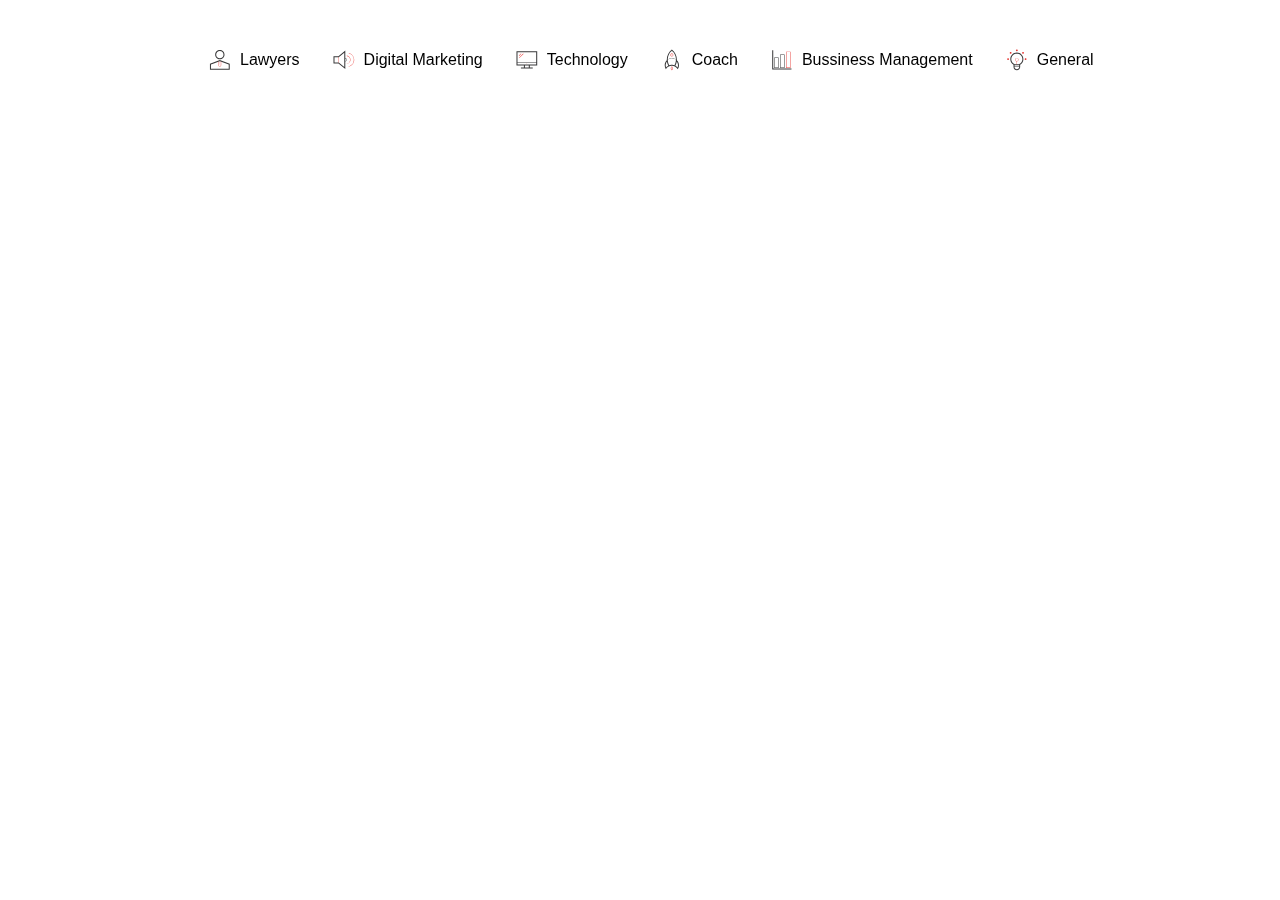
<file: JustAnswerTheme copy/test.html>
<!DOCTYPE html>
<html lang="en">
<head>
     <meta charset="UTF-8">
     <meta name="viewport" content="width=device-width, initial-scale=1.0">
     <title>Document</title>
     <link rel="stylesheet" href="assets/css/style.css">
</head>
<body>
    <div class="CategoriesCarousel__categories">
        <div>
         <div class="SlideDeck__track" style="width: 1905.15px; transform: translate3d(0px, 0px, 0px); transition: transform 200ms ease 0s;">
          <div class="SlideDeck__slide">
           <a class="CategoriesCarousel__category" href="https://www.justanswer.com/law/">
            <img alt="Lawyers" class="CategoriesCarousel__category__image" src="assets/img/Lawyers.svg"/>
            <p class="CategoriesCarousel__category__link">
             Lawyers
            </p>
           </a>
          </div>
          <div class="SlideDeck__slide">
           <a class="CategoriesCarousel__category" href="https://www.justanswer.com/medical/">
            <img alt="Doctors" class="CategoriesCarousel__category__image" src="assets/img/Digitalmarketing.svg"/>
            <p class="CategoriesCarousel__category__link">
             Digital Marketing
            </p>
           </a>
          </div>
          <div class="SlideDeck__slide">
           <a class="CategoriesCarousel__category" href="https://www.justanswer.com/veterinary/">
            <img alt="Vets" class="CategoriesCarousel__category__image" src="assets/img/Teknoloji.svg"/>
            <p class="CategoriesCarousel__category__link">
             Technology
            </p>
           </a>
          </div>
          <div class="SlideDeck__slide">
           <a class="CategoriesCarousel__category" href="https://www.justanswer.com/car/">
            <img alt="Mechanics" class="CategoriesCarousel__category__image" src="assets/img/Koçluk.svg"/>
            <p class="CategoriesCarousel__category__link">
             Coach
            </p>
           </a>
          </div>
          <div class="SlideDeck__slide">
           <a class="CategoriesCarousel__category" href="https://www.justanswer.com/electronics/">
            <img alt="Electronics Techs" class="CategoriesCarousel__category__image" src="assets/img/İşletme.svg"/>
            <p class="CategoriesCarousel__category__link">
             Bussiness Management
            </p>
           </a>
          </div>
          <div class="SlideDeck__slide">
           <a class="CategoriesCarousel__category" href="https://www.justanswer.com/computer/">
            <img alt="Computer Techs" class="CategoriesCarousel__category__image" src="assets/img/General.svg"/>
            <p class="CategoriesCarousel__category__link">
            General
            </p>
           </a>
          </div>
      
   
         </div>
        </div>
   
       </div>
</body>
</html>
</file>
<file: JustAnswerTheme copy/assets/css/style.css>
/*
Theme Name: JustAnswerTheme
Theme URI: google.com
Author: the WordPress team
Author URI: https://wordpress.org/
Description: Our default theme for 2020 is designed to take full advantage of the flexibility of the block editor. Organizations and businesses have the ability to create dynamic landing pages with endless layouts using the group and column blocks. The centered content column and fine-tuned typography also makes it perfect for traditional blogs. Complete editor styles give you a good idea of what your content will look like, even before you publish. You can give your site a personal touch by changing the background colors and the accent color in the Customizer. The colors of all elements on your site are automatically calculated based on the colors you pick, ensuring a high, accessible color contrast for your visitors.
Tags: blog, one-column, custom-background, custom-colors, custom-logo, custom-menu, editor-style, featured-images, footer-widgets, full-width-template, rtl-language-support, sticky-post, theme-options, threaded-comments, translation-ready, block-styles, wide-blocks, accessibility-ready
Version: 1.5
Requires at least: 5.0
Tested up to: 5.4
Requires PHP: 7.0
License: GNU General Public License v2 or later
License URI: http://www.gnu.org/licenses/gpl-2.0.html
Text Domain: twentytwenty
This theme, like WordPress, is licensed under the GPL.
Use it to make something cool, have fun, and share what you've learned with others.
*/
#chatbot-iframe {
	width: 292px; /* Set the width of the iframe */
	height: 212px; /* Set the height of the iframe */
	/* You can add additional styling as needed */
}

@media (min-width:768px) {
.services_card {
	padding: 100px;
	background: linear-gradient(to bottom, #ffffff 50%, #E6830F 50%);
    display: grid;
    background-size: 100% 200%;
    background-position: 0 0;
    border-radius: 10px;
    box-shadow: 0 4px 25px rgba(0, 0, 0, 0.55);
    height: 100%;
    padding: 1em 1em;
    transition: transform 0.3s ease, background-position 0.3s ease; 
    text-align: center;
	margin: 2px; 
	border: 0.51px solid #E6830F; 
}
.services_card:hover {
    background-position: 0 25%;
	box-shadow: 0 6px 25px rgba(230, 131, 15, 0.5); /* Orange glow */
}
}
@media (max-width:767px) {
	.services_section{
		display:grid;
	}
	.custom-btn {
		height: 40px;
		color: #fff;
		border-radius: 5px;
		padding: 10px 25px;
		font-family: 'Lato', sans-serif;
		font-weight: 500;
		background: transparent;
		cursor: pointer;
		transition: all 0.3s ease;
		position: relative;
		display: grid;
		box-shadow:inset 2px 2px 2px 0px rgba(255,255,255,.5),
		7px 7px 20px 0px rgba(0,0,0,.1),
		4px 4px 5px 0px rgba(0,0,0,.1);
		text-align: center;
        width: calc(100% - 2em); /* Ensure full-width cards with margin */
		margin-bottom: 5%;
		}
		.services_card {
			background: rgb(255,151,0);
			border: none;
			z-index: 1;
		  }
		  .services_card:after {
			position: absolute;
			content: "";
			width: 100%;
			height: 0;
			top: 0;
			left: 0;
			z-index: -1;
			border-radius: 5px;
			background-color: #eaf818;
			background-image: linear-gradient(315deg, #eaf818 0%, #f6fc9c 74%);
			 box-shadow:inset 2px 2px 2px 0px rgba(255,255,255,.5);
			 
			transition: all 0.3s ease;
		  }
		  .services_card:hover {
			color: #000;
		  }
		  .services_card:hover:after {
			top: auto;
			bottom: 0;
			height: 100%;
		  }
		  .services_card:active {
			top: 2px;
		  }
		  


}
* {
	-webkit-box-sizing: border-box;
	-moz-box-sizing: border-box;
	box-sizing: border-box
}

*,
body,
html {
	padding: 0;
	margin: 0
}

body,
html {
	font-size: 100%;
	height: 100%;
	background: #fff
}

body {
	font-size: 16px;
	line-height: 24px;
	color: #333;
	font-family: Helvetica, Arial, Lucida Grande, sans-serif;
	font-weight: 400;
	font-style: normal;
	text-align: center;
	-ms-text-size-adjust: 100%;
	-webkit-text-size-adjust: 100%
}

a {
	color: #39a1bc;
	text-decoration: none
}

a:hover {
	color: #127a95;
	text-decoration: underline
}

input,
select,
textarea {
	font-family: Helvetica, Arial, Lucida Grande, sans-serif;
	outline: 0
}

input:focus,
select:focus,
textarea:focus {
	outline: 0
}

textarea {
	overflow: auto
}

img {
	display: block
}

::-webkit-input-placeholder {
	color: #ccc
}

:-moz-placeholder,
::-moz-placeholder {
	color: #ccc
}

:-ms-input-placeholder {
	color: #ccc
}

.App__nu__container {
	padding-left: 32px;
	padding-right: 32px;
	margin-left: auto;
	margin-right: auto;
	text-align: left
}

.App__nu__container--fluid {
	max-width: 1580px !important
}

@media (min-width:768px) {
	.App__nu__container {
		max-width: 768px
	}
}

@media (max-width:979px) {
	.App__nu__container {
		padding-left: 24px;
		padding-right: 24px
	}
}

@media (max-width:767px) {
	.App__nu__container {
		padding-left: 16px;
		padding-right: 16px
	}
}

@media (min-width:980px) {
	.App__nu__container {
		max-width: 960px
	}
}

@media (min-width:1280px) {
	.App__nu__container {
		max-width: 1260px
	}
}

@media (min-width:1420px) {
	.App__nu__container {
		max-width: 1400px
	}
}

@media (min-width:1600px) {
	.App__nu__container {
		max-width: 1580px
	}
}

.App__container {
	min-width: 318px;
	height: 2500px
}

.App__page-end {
	top: -2px;
	height: 2px;
	width: inherit;
	position: relative;
	pointer-events: none
}

#App__myID,
.App__myClass {
	display: block
}

.WhyLoveJA__container {
	max-width: 1080px;
	margin: 180px auto 0;
	color: #0e3c48
}

@media (min-width:768px) and (max-width:979px) {
	.WhyLoveJA__container {
		margin-top: 120px
	}
}

.WhyLoveJA__title {
	font-size: 40px;
	line-height: 48px;
	font-weight: 700;
	padding: 96px 0 64px;
	letter-spacing: -.25px;
	max-width: 1051px
}

.WhyLoveJA__statements {
	border-radius: 8px;
	margin: 0 24px;
	max-width: 1054px;
	height: 729px;
	box-shadow: 0 4px 32px rgba(0, 0, 0, .16)
}

@media (min-width:768px) and (max-width:979px) {
	.WhyLoveJA__statements {
		max-width: 979px;
		height: 809px
	}
}

.WhyLoveJA__statements__desktop-tablet {
	display: flex;
	flex-wrap: wrap;
	justify-content: space-around
}

.WhyLoveJA__statements__mobile {
	display: none
}

.WhyLoveJA__main-image__desktop-tablet {
	background-repeat: no-repeat;
	background-size: contain;
	background-position: 50%;
	height: 218px;
	position: relative;
	top: -170px;
	margin: 0 15px -170px
}

@media (min-width:768px) and (max-width:979px) {
	.WhyLoveJA__main-image__desktop-tablet {
		top: -150px;
		margin-bottom: -150px
	}
}

.WhyLoveJA__main-image__mobile {
	display: none
}

@media (max-width:767px) {
	.WhyLoveJA__container {
		margin: 64px auto 0
	}

	.WhyLoveJA__title {
		padding: 64px 0 32px;
		font-size: 32px;
		line-height: 40px;
		font-weight: 700;
		width: 320px;
		margin: 0 auto
	}

	.WhyLoveJA__statements {
		margin: 0;
		border-radius: none;
		box-shadow: none;
		max-width: auto;
		height: auto
	}

	.WhyLoveJA__statements__desktop-tablet {
		display: none
	}

	.WhyLoveJA__statements__mobile {
		display: block;
		margin: 0 auto;
		display: flex;
		flex-direction: column;
		align-items: center
	}

	.WhyLoveJA__main-image__desktop-tablet {
		display: none
	}

	.WhyLoveJA__main-image__mobile {
		display: block;
		background-repeat: no-repeat;
		background-size: contain;
		background-position: 50%;
		margin: 32px auto 0;
		height: 202px
	}
}

.WhyLoveJaStatement__statement {
	width: 180px
}

@media (min-width:768px) and (max-width:979px) {
	.WhyLoveJaStatement__statement {
		padding-bottom: 48px;
		width: 320px
	}
}

.WhyLoveJaStatement__statement__image {
	width: 64px;
	height: 64px;
	margin: 0 auto 14px;
	background-repeat: no-repeat;
	background-size: contain;
	background-position: 50%
}

.WhyLoveJaStatement__statement__title {
	font-size: 20px;
	line-height: 32px;
	margin-bottom: 16px;
	letter-spacing: .15px
}

.WhyLoveJaStatement__statement__description {
	font-size: 16px;
	line-height: 24px;
	color: #4d4d4d
}

@media (max-width:767px) {
	.WhyLoveJaStatement__statement {
		padding-bottom: 32px;
		width: 320px
	}

	.WhyLoveJaStatement__statement__image {
		margin-bottom: 16px
	}

	.WhyLoveJaStatement__statement__title {
		margin-bottom: 8px;
		font-size: 16px;
		line-height: 20px
	}
}

.Testimonials__container--desktop {
	min-width: 980px;
	max-width: 1120px;
	margin: 180px auto 0
}

@media (min-width:768px) and (max-width:979px) {
	.Testimonials__container--desktop {
		min-width: 768px;
		max-width: 834px;
		margin: 120px auto 0
	}
}

.Testimonials__container--mobile {
	min-width: auto;
	width: 100%;
	margin: 60px auto 0;
	padding-left: 8px
}

.Testimonials__content {
	margin: 0 32px;
	display: grid;
	display: -ms-grid;
	grid-template-rows: 1fr 24px 1fr;
	grid-template-columns: 1fr 24px 1fr 24px 1fr;
	-ms-grid-rows: 1fr 24px 1fr;
	-ms-grid-columns: 1fr 24px 1fr 24px 1fr
}

.Testimonials__title {
	font-size: 40px;
	line-height: 48px;
	font-weight: 700;
	max-width: 336px;
	letter-spacing: -.25px;
	color: #0e3c48;
	align-self: center;
	-ms-grid-row-align: center
}

@media (min-width:768px) and (max-width:979px) {
	.Testimonials__content {
		margin: 0 40px;
		grid-template-rows: 1fr 24px 1fr 24px 1fr;
		grid-template-columns: 1fr 24px 1fr;
		-ms-grid-rows: 1fr 24px 1fr 24px 1fr;
		-ms-grid-columns: 1fr 24px 1fr
	}

	.Testimonials__title {
		max-width: 365px
	}
}

.Testimonials__content :first-child {
	grid-row: 1;
	grid-column: 1;
	-ms-grid-row: 1;
	-ms-grid-column: 1
}

@media (max-width:767px) {
	.Testimonials__content {
		display: none
	}

	.Testimonials__title {
		margin: 32px auto
	}

	.Testimonials__content :first-child {
		grid-row: 1;
		grid-column: 1;
		-ms-grid-row: 1;
		-ms-grid-column: 1
	}
}

.Testimonials__content :nth-child(2) {
	grid-row: 1;
	grid-column: 3;
	-ms-grid-row: 1;
	-ms-grid-column: 3
}

@media (max-width:767px) {
	.Testimonials__content :nth-child(2) {
		grid-row: 3;
		grid-column: 1;
		-ms-grid-row: 3;
		-ms-grid-column: 1
	}
}

.Testimonials__content :nth-child(3) {
	grid-row: 1;
	grid-column: 5;
	-ms-grid-row: 1;
	-ms-grid-column: 5
}

@media (min-width:768px) and (max-width:979px) {
	.Testimonials__content :nth-child(3) {
		grid-row: 3;
		grid-column: 1;
		-ms-grid-row: 3;
		-ms-grid-column: 1
	}
}

.Testimonials__content :nth-child(4) {
	grid-row: 3;
	grid-column: 1;
	-ms-grid-row: 3;
	-ms-grid-column: 1
}

@media (min-width:768px) and (max-width:979px) {
	.Testimonials__content :nth-child(4) {
		grid-row: 3;
		grid-column: 3;
		-ms-grid-row: 3;
		-ms-grid-column: 3
	}
}

.Testimonials__content :nth-child(5) {
	grid-row: 3;
	grid-column: 3;
	-ms-grid-row: 3;
	-ms-grid-column: 3
}

@media (min-width:768px) and (max-width:979px) {
	.Testimonials__content :nth-child(5) {
		grid-row: 5;
		grid-column: 1;
		-ms-grid-row: 5;
		-ms-grid-column: 1
	}
}

.Testimonials__content :nth-child(6) {
	grid-row: 3;
	grid-column: 5;
	-ms-grid-row: 3;
	-ms-grid-column: 5
}

.SlideDeck__slider,
.SlideDeck__slider--centered {
	position: relative;
	display: flex;
	box-sizing: border-box;
	-ms-touch-action: pan-y;
	touch-action: pan-y;
	-webkit-tap-highlight-color: transparent;
	overflow: hidden
}

.SlideDeck__slider--centered,
.SlideDeck__track {
	margin-left: auto;
	margin-right: auto
}

.SlideDeck__special {
    display: flex;
    flex-wrap: wrap;
    margin: auto;
    padding:auto;
	position: relative;
	top: 0;
	left: 0;
	display:flex;
}
.SlideDeck__track {
    overflow-y: scroll;
    display:flex;
    margin: auto;
    padding:auto;
	position: relative;
    top: 0;
    line-height: 55px;
}

.SlideDeck__track:after,
.SlideDeck__track:before {
	display: table;
    content: "";
}

.SlideDeck__track:after {
	clear: both
}

.SlideDeck__slide {
	height: 100%;
	min-height: 1px;
	display: flex;
	flex: none;
}

.SlideDeck__slide.SlideDeck__dragging img {
	pointer-events: none
}

.Dots__dots-container {
	margin-top: 24px;
	line-height: 6px;
	padding: 0;
	text-align: center;
	display: block
}

.Dots__dots-container--hidden {
	display: none
}

.Dots__dot {
	width: 6px;
	height: 6px;
	margin: 0 8px;
	background-color: #ccc;
	border-radius: 50%;
	display: inline-block;
	transition: background-color .6s
}

.Dots__dot--active {
	background-color: #52bad5
}

.TestimonialItem__testimonial {
	max-width: 336px;
	border-radius: 8px;
	border: 1px solid #dbdbdb;
	font-size: 16px;
	line-height: 24px;
	min-width: 289px;
	height: 266px;
	padding: 24px 40px 44px;
	text-align: left;
	color: #4d4d4d;
	display: flex;
	flex-direction: column;
	justify-content: space-between
}

@media (min-width:768px) and (max-width:979px) {
	.Testimonials__content :nth-child(6) {
		grid-row: 5;
		grid-column: 3;
		-ms-grid-row: 5;
		-ms-grid-column: 3
	}

	.TestimonialItem__testimonial {
		max-width: 365px;
		min-width: 332px
	}
}

@media (max-width:767px) {
	.TestimonialItem__testimonial {
		width: 264px;
		box-shadow: 0 4px 24px rgba(0, 0, 0, .12);
		margin: 24px 16px
	}
}

.TestimonialItem__testimonial__text {
	height: 120px;
	max-width: 256px;
	min-width: 225px
}

.TestimonialItem__testimonial__title {
	font-weight: 700
}

.TestimonialItem__testimonial__quotes {
	top: 1px;
	position: relative
}

.TestimonialItem__testimonial__writtenBy {
	margin-left: 8px
}

.Banner__container {
	font-size: 14px;
	line-height: 20px;
	padding: 10px 16px;
	background-color: #0e3c48;
	align-items: center;
	margin: 0 auto;
	width: 100%;
	display: flex
}

.Banner__content {
	padding-left: 16px;
	padding-right: 4px;
	flex-grow: 1;
	letter-spacing: .07px;
	color: #fff
}

.Banner__content a {
	color: inherit;
	text-decoration: underline
}

.Banner__close-icon {
	cursor: pointer
}

.MeetTheExperts__wrapper {
	margin: 0 auto 0
}

.MeetTheExperts__container {
	display: flex;
	max-width: 1061px;
	margin: 0 auto;
	text-align: left
}

.MeetTheExperts__praise {
	min-width: 400px;
	vertical-align: middle;
	margin: auto auto auto 34px;
	padding-bottom: 40px
}

.MeetTheExperts__header {
	font-size: 40px;
	line-height: 48px;
	font-weight: 700;
	display: inline-block
}

.MeetTheExperts__sub-header {
	font-size: 16px;
	line-height: 24px;
	margin-top: 32px
}

.MeetTheExperts__institutions-container {
	display: block;
	margin-top: 24px
}

.MeetTheExperts__institution {
	display: inline-block;
	padding-right: 16px
}

.MeetTheExperts__institution&gt;

* {
	display: inline-block
}

.MeetTheExperts__check-icon {
	top: 3px;
	display: inline-block;
	position: relative;
	width: 16px;
	height: 16px;
	border-radius: 50px;
	background-color: #f5f5f5;
	margin-right: 8px
}

.MeetTheExperts__check-icon svg {
	width: 16px;
	height: 16px;
	bottom: 1px;
	position: relative
}

.MeetTheExperts__slider {
    margin: auto;
    padding:auto;
    flex-wrap: wrap;
    flex-direction: column;
    display: flexbox;
	margin: 0 auto 0 20px
}

.MeetTheExperts__expert {
	width: 256px;
	padding-bottom: 40px;
	background: #fff;
	border: 1px solid #ebebeb;
	box-sizing: border-box;
	box-shadow: 0 4px 12px rgba(0, 0, 0, .12);
	border-radius: 8px;
	margin: 16px 8px 24px 16px;
	min-width: 230px
}

.MeetTheExperts__expert-short {
	margin-top: 24px;
	margin-bottom: 16px;
	height: 56px
}

.MeetTheExperts__expert-long {
	width: 100%;
	margin: 0 auto;
	padding: 0 0 0 24px
}

.MeetTheExperts__expert-photo {
	width: 56px;
	height: 56px;
	margin: 0 16px 16px 24px;
	float: left;
	border-radius: 32px
}

.MeetTheExperts__expert-profession {
	font-size: 14px;
	line-height: 20px;
	font-weight: 700;
	margin-bottom: 10px
}

.MeetTheExperts__expert-description {
	font-size: 14px;
	line-height: 20px
}

.MeetTheExperts__expert-info {
	display: inline-block;
	vertical-align: middle;
	padding: 6px
}

.MeetTheExperts__expert-info-name {
	font-size: 14px;
	line-height: 20px;
	font-weight: 700
}

.MeetTheExperts__expert-info&gt;

* {
	padding-bottom: 4px
}

.MeetTheExperts__expert-info-rating&gt;

* {
	display: inline-block;
	margin-right: 2px
}

.MeetTheExperts__satisfied-customers {
	margin-top: 16px
}

.MeetTheExperts__satisfied-customers-description {
	display: inline-block
}

.MeetTheExperts__satisfied-customers-count {
	display: inline-block;
	color: #00bf8f;
	font-weight: 700
}

.MeetTheExperts__category {
	display: block;
	padding: 6px;
	width: auto;
	min-width: 100px
}

.MeetTheExperts__buttons {
	margin-top: 8px;
	vertical-align: top
}

.MeetTheExperts__buttons-tablet {
	display: none
}

.MeetTheExperts__buttons-desktop {
	margin-left: 10px;
	display: inline-block
}

.MeetTheExperts__arrow {
	width: 32px;
	height: 32px;
	cursor: pointer;
	display: inline-block;
	outline: 0;
	background-color: transparent;
	border-radius: 50px;
	border: 0;
	text-align: left
}

.MeetTheExperts__arrow:hover {
	background-color: #f5f5f5
}

.MeetTheExperts__arrow:hover svg path {
	fill: #30a6c5 !important
}

.MeetTheExperts__arrow svg {
	width: 16px;
	height: 16px;
	position: relative;
	top: 2px;
	left: 8px
}

@media (min-width:768px) and (max-width:979px) {
	.MeetTheExperts__wrapper {
		margin-top: 120px
	}

	.MeetTheExperts__buttons-tablet {
		display: inline-block
	}

	.MeetTheExperts__buttons-desktop {
		display: none
	}
}

@media (max-width:767px) {
	.MeetTheExperts__wrapper {
		overflow: visible;
		margin-top: 64px
	}

	.MeetTheExperts__container {
		display: block;
		height: 580px
	}

	.MeetTheExperts__slider {
		display: block;
		margin-left: auto
	}

	.MeetTheExperts__praise {
		text-align: center;
		width: auto;
		max-width: 470px;
		min-width: auto;
		display: block;
		margin: 0 auto
	}

	.MeetTheExperts__buttons {
		display: none
	}
}

.QuestionBoxForm__background {
	display: none
}

.QuestionBoxForm__container {
	position: absolute;
	overflow: hidden;
	right: 0;
	bottom: 14px;
	height: 313px;
	width: 27%;
	min-width: 292px;
	background-color: #fff;
	box-shadow: 0 4px 8px rgba(0, 0, 0, .24);
	border-radius: 10px
}

.QuestionBoxForm__input-field {
	height: 68%;
	position: relative
}

.QuestionBoxForm__textbox {
	height: 100%;
	width: 100%;
	margin-top: 20px;
	padding: 0 16px;
	border: 0;
	resize: none;
	overflow: hidden;
	overflow-y: auto;
	font-size: 16px;
	line-height: 24px
}

.QuestionBoxForm__submit-container {
	display: block;
	position: relative;
	width: 100%;
	height: 100px;
	padding: 0 7%;
	bottom: 0;
	margin-top: 36px
}

.QuestionBoxForm__submit-container--error {
	animation: 1s steps(24) both QuestionBoxForm__backgroundColorFade;
	animation-delay: 5s;
	margin: 0
}

.QuestionBoxForm__submit-button {
	border-radius: 4px;
	-webkit-user-select: none;
	-moz-user-select: none;
	-ms-user-select: none;
	user-select: none;
	outline: 0;
	border: 0;
	display: inline-block;
	background: #e85c41;
	text-decoration: none;
	transition: background-color .1s ease-in-out, color .1s ease-in-out, box-shadow .1s ease-in-out;
	cursor: pointer;
	font-weight: 700;
	-webkit-appearance: none;
	padding: 12px 24px;
	font-size: 16px;
	line-height: 24px;
	color: #fff;
	width: 100%
}

.QuestionBoxForm__submit-button:hover {
	background: #d5391a
}

.QuestionBoxForm__submit-button:focus {
	background: #9d230b
}

.QuestionBoxForm__submit-button--mobile {
	border-radius: 4px;
	-webkit-user-select: none;
	-moz-user-select: none;
	-ms-user-select: none;
	user-select: none;
	outline: 0;
	border: 0;
	background: #e85c41;
	text-decoration: none;
	transition: background-color .1s ease-in-out, color .1s ease-in-out, box-shadow .1s ease-in-out;
	cursor: pointer;
	font-weight: 700;
	-webkit-appearance: none;
	padding: 12px 24px;
	font-size: 16px;
	line-height: 24px;
	color: #fff;
	display: none
}

.QuestionBoxForm__submit-button--mobile:hover {
	background: #d5391a
}

.QuestionBoxForm__submit-button--mobile:focus {
	background: #9d230b
}

.QuestionBoxForm__submit-button__text {
	display: block
}

.QuestionBoxForm__header,
.QuestionBoxForm__submit-button__text--expanded {
	display: none
}

.QuestionBoxForm__validation-error {
	font-size: 14px;
	line-height: 36px;
	color: #d5391a
}

.QuestionBoxForm__validation-error--hidden {
	display: none
}

.QuestionBoxForm__placeholder {
	position: absolute;
	top: 20px;
	left: 16px
}

.QuestionBoxForm__placeholder--main {
	display: block
}

.QuestionBoxForm__placeholder--additional {
	display: none
}

@media (max-width:767px) {
	.QuestionBoxForm__background--expanded {
		display: block;
		position: fixed;
		width: 100%;
		height: 100%;
		background: #333;
		opacity: .72;
		z-index: 250;
		top: 0;
		left: 0
	}

	.QuestionBoxForm__container {
		display: none
	}

	.QuestionBoxForm__container--expanded {
		display: block;
		background-color: #fff;
		border-radius: 8px;
		position: fixed;
		width: auto;
		top: 20px;
		left: 20px;
		right: 20px;
		text-align: center;
		height: 90%;
		max-height: 411px;
		z-index: 300;
		min-width: 220px
	}

	.QuestionBoxForm__container--expanded .QuestionBoxForm__validation-error {
		float: left
	}

	.QuestionBoxForm__container--expanded .QuestionBoxForm__input-field {
		height: 50%
	}

	.QuestionBoxForm__container--expanded .QuestionBoxForm__textbox {
		display: block;
		margin-top: 0;
		height: 100%;
		overflow-y: auto
	}

	.QuestionBoxForm__container--expanded .QuestionBoxForm__placeholder {
		top: 0
	}

	.QuestionBoxForm__container--expanded .QuestionBoxForm__placeholder--main {
		display: none
	}

	.QuestionBoxForm__container--expanded .QuestionBoxForm__placeholder--additional {
		display: block
	}

	.QuestionBoxForm__container--expanded .QuestionBoxForm__submit-container {
		position: absolute;
		width: 100%;
		height: 68px;
		vertical-align: top;
		top: auto;
		bottom: 0;
		right: 0;
		margin: 0;
		padding: 16px
	}

	.QuestionBoxForm__container--expanded .QuestionBoxForm__submit-button {
		float: right;
		width: 89px;
		height: 36px;
		font-size: 14px;
		line-height: 12px;
		font-style: normal;
		font-weight: 400;
		padding: 0
	}

	.QuestionBoxForm__container--expanded .QuestionBoxForm__submit-button--mobile,
	.QuestionBoxForm__container--expanded .QuestionBoxForm__submit-button__text {
		display: none
	}

	.QuestionBoxForm__container--expanded .QuestionBoxForm__submit-button__text--expanded {
		display: block
	}

	.QuestionBoxForm__container--expanded .QuestionBoxForm__header {
		display: block;
		width: 100%;
		height: 64px
	}

	.QuestionBoxForm__container--expanded .QuestionBoxForm__header__title {
		color: #000;
		padding: 16px;
		float: left;
		font-size: 20px;
		line-height: 32px
	}

	.QuestionBoxForm__container--expanded .QuestionBoxForm__header__close-button {
		width: 24px;
		height: 24px;
		margin: 20px 16px 16px;
		float: right;
		cursor: pointer
	}
}

@keyframes QuestionBoxForm__backgroundColorFade {
	0% {
		background-color: #fce9e6
	}

	to {
		background-color: #fff
	}
}

.QuestionBoxPlaceholder__placeholder-container {
	width: 100%;
	height: 100%;
	text-align: left
}

.QuestionBoxPlaceholder__placeholder-container p {
	color: grey;
	display: inline-block;
	white-space: nowrap
}

.QuestionBoxPlaceholder__placeholder-container--hidden {
	display: none
}

.QuestionBoxPlaceholder__static {
	text-align: left;
	vertical-align: bottom
}

.QuestionBoxPlaceholder__dynamic {
	overflow: hidden;
	vertical-align: bottom;
	border-right: 1px solid rgba(0, 0, 0, .75);
	min-width: 1px;
	min-height: 24px
}

.QuestionBoxPlaceholder__dynamic--typing {
	animation: 2s steps(24) both QuestionBoxPlaceholder__typing, .8s steps(44) infinite QuestionBoxPlaceholder__blinkTextCursor
}

.QuestionBoxPlaceholder__dynamic--erasing {
	animation: 2s steps(24) both QuestionBoxPlaceholder__erasing, .8s steps(44) infinite QuestionBoxPlaceholder__blinkTextCursor
}

@keyframes QuestionBoxPlaceholder__typing {
	0% {
		max-width: 0
	}

	to {
		max-width: 100%
	}
}

@keyframes QuestionBoxPlaceholder__erasing {
	0% {
		max-width: 100%
	}

	to {
		max-width: 0
	}
}

@keyframes QuestionBoxPlaceholder__blinkTextCursor {
	0% {
		border-right-color: rgba(0, 0, 0, .75)
	}

	to {
		border-right-color: transparent
	}
}

.QuestionBoxMinimized__container {
	display: none
}

@media (max-width:767px) {
	.QuestionBoxMinimized__container {
		display: block;
		position: absolute;
		background-color: #fff;
		box-shadow: 0 4px 8px rgba(0, 0, 0, .24);
		border-radius: 10px;
		height: 56px;
		width: 100%;
		bottom: 20px;
		left: auto;
		right: auto;
		min-width: auto
	}

	.QuestionBoxMinimized__container--hidden {
		display: none
	}

	.QuestionBoxMinimized__submit-container {
		position: absolute;
		width: auto;
		top: 0;
		right: 0;
		vertical-align: top;
		padding: 10px
	}

	.QuestionBoxMinimized__submit-button {
		border-radius: 4px;
		-webkit-user-select: none;
		-moz-user-select: none;
		-ms-user-select: none;
		user-select: none;
		outline: 0;
		border: 0;
		background: #e85c41;
		text-decoration: none;
		transition: background-color .1s ease-in-out, color .1s ease-in-out, box-shadow .1s ease-in-out;
		cursor: pointer;
		-webkit-appearance: none;
		color: #fff;
		display: block;
		height: 36px;
		width: 92px;
		font-size: 14px;
		line-height: 12px;
		font-style: normal;
		font-weight: 400;
		padding: 8px 16px
	}

	.QuestionBoxMinimized__submit-button:hover {
		background: #d5391a
	}

	.QuestionBoxMinimized__submit-button:focus {
		background: #9d230b
	}

	.QuestionBoxMinimized__question-preview {
		display: block;
		position: absolute;
		width: 60%;
		top: 16px;
		left: 10px;
		margin: 0;
		text-align: left;
		text-overflow: ellipsis;
		white-space: nowrap;
		overflow: hidden
	}

	.QuestionBoxMinimized__question-preview.QuestionBoxMinimized__question-preview--hidden {
		display: none
	}

	.QuestionBoxMinimized__placeholder {
		position: absolute;
		top: 16px;
		left: 10px
	}
}

.Header__container {
	position: relative;
	flex: 1
}

.Header__title-container {
	padding-top: 96px;
	position: relative;
	width: 45%
}

.Header__title-container--long {
	display: block
}

.Header__title-container--short {
	display: none
}

.Header__title {
	font-weight: 700;
	font-size: 40px;
	line-height: 48px
}

.Header__subtitle,
.Header__title {
	color: #0e3c48;
	letter-spacing: -.25px;
	white-space: normal;
	text-align: left
}

.Header__subtitle {
    white-space: normal;
	padding-top: 16px;
	font-weight: 400;
	font-size: 20px;
	line-height: 32px
}

@media (min-width:980px) and (max-width:1279px) {
	.Header__title-container {
		padding-top: 96px
	}
}

@media (min-width:768px) and (max-width:979px) {
	.Header__title-container {
		padding-top: 72px;
		width: 49%
	}

	.Header__title {
		max-width: 400px
	}

	.Header__subtitle,
	.Header__title {
		white-space: normal
	}
}

@media (max-width:767px) {
	.Header__title-container {
		padding-top: 48px;
		width: calc(100% - 250px)
	}

	.Header__title-container--long {
		display: none
	}

	.Header__title-container--short {
		display: block
	}

	.Header__title {
		white-space: normal;
		font-size: 32px;
		line-height: 40px;
		padding-right: 136px
	}

	.Header__subtitle {
		white-space: normal;
		font-size: 16px;
		line-height: 24px
	}
}

.Hero__container {
	background: #f5f5f5
	
}

.Hero__background {
	margin: 0 auto;
	background-size: auto 600px;
	background-repeat: no-repeat;
	background-position: right 45% bottom 19%;
	background-image: url('../img/bgs/Adsız\ tasarım\ \(10\).png');
	border-radius: 15px;
}
.Hero__content {
	height: 432px;
	padding-top: 24px;
	padding-left: 32px;
	margin: 0 auto;
	max-width: 1061px;
	display: flex;
	flex-direction: column
}

@media (min-width:980px) and (max-width:1279px) {
	.Hero__content {
		padding-right: 32px
	}
}

@media (min-width:768px) and (max-width:979px) {
	.Hero__background {
		background-position: center bottom 19%
	}

	.Hero__content {
		padding-right: 32px
	}
}

@media (max-width:767px) {
	.Hero__background {
		background-position: right -3px bottom 40px;
		background-size: auto 599px;
		background-image: url("https://ww2-secure.justanswer.com/static/fe/re-kv-page-home-page/Compressed/hero-background-v5%402x-mob.jpg")
	}

	.Hero__content {
		height: 480px;
		padding-left: 24px;
		padding-right: 24px
	}
}

@media (max-width:479px) {
	.Header__title-container {
		width: calc(100% - 92px)
	}

	.Hero__background {
		background-position: right -173px bottom 40px;
		background-image: url("https://ww2-secure.justanswer.com/static/fe/re-kv-page-home-page/Compressed/hero-background-v5%402x-mob.jpg")
	}
}

@media (-ms-high-contrast:active),
(-ms-high-contrast:none) {
	.Hero__background {
		background-image: url(https://ww2-secure.justanswer.com/static/fe/re-kv-page-home-page/Compressed/hero-background-v5%402x.jpg)
	}
}

@media (-ms-high-contrast:active) and (max-width:767px),
(-ms-high-contrast:none) and (max-width:767px) {
	.Hero__background {
		background-image: url(https://ww2-secure.justanswer.com/static/fe/re-kv-page-home-page/Compressed/hero-background-v5%402x-mob.jpg)
	}
}

@media (-ms-high-contrast:active) and (max-width:479px),
(-ms-high-contrast:none) and (max-width:479px) {
	.Hero__background {
		background-image: url(https://ww2-secure.justanswer.com/static/fe/re-kv-page-home-page/Compressed/hero-background-v5%402x-mob.jpg)
	}
}

.Navigation__container {
	width: 100%;
	height: 52px;
	z-index: 1
}

.Backdrop__container {
	width: 100%;
	opacity: .64;
	z-index: 100;
	left: 0
}

.Backdrop__container,
.SideNavigation__container {
	position: fixed;
	height: 100%;
	background: #333;
	top: 0
}

.SideNavigation__container {
	width: 296px;
	padding: 24px;
	right: 0;
	z-index: 200
}

.SideNavigation__top-controls {
	display: flex;
	align-items: flex-end
}

.SideNavigation__close-icon {
	width: 24px;
	height: 24px;
	cursor: pointer
}

.SideNavigation__spacer {
	flex: 1
}

.SideNavigation__list {
	list-style: none;
	text-align: left
}

.SideNavigation__list__toggle-controls {
	display: flex
}

.SideNavigation__list__arrow {
	cursor: pointer
}

.SideNavigation__list__arrow--right {
	transform: rotate(270deg)
}

.SideNavigation__list__item {
	margin-top: 32px
}

.SideNavigation__list__link {
	cursor: pointer;
	letter-spacing: .15px;
	font-size: 20px;
	line-height: 24px;
	color: #fff !important;
	text-decoration: none !important
}

.SideNavigation__sublist {
	padding-left: 24px;
	list-style: none;
	text-align: left
}

.SideNavigation__sublist__item {
	margin-top: 24px
}

.SideNavigation__sublist__link {
	cursor: pointer;
	letter-spacing: .15px;
	font-size: 20px;
	line-height: 24px;
	color: #fff !important;
	text-decoration: none !important
}

.SideNavigation__bottom-controls {
	display: flex;
	margin-top: 32px
}

.SideNavigation__start-now {
	width: 97px;
	border: 0;
	border-radius: 4px;
	margin-right: 24px;
	background: #e85c41;
	color: #fff
}

.SideNavigation__login,
.SideNavigation__start-now {
	height: 40px;
	cursor: pointer;
	font-weight: 700;
	font-size: 14px;
	line-height: 20px
}

.SideNavigation__login {
	width: 75px;
	display: flex;
	align-items: center;
	justify-content: center;
	border: 1px solid #fff;
	border-radius: 4px;
	box-sizing: border-box;
	background: #333;
	color: #fff !important;
	text-decoration: none !important
}

.TopNavigation__container {
	z-index: 1;
	height: 100%;
	display: flex
}

.TopNavigation__container--fixed,
.TopNavigation__container--static {
	position: static;
	align-items: flex-end
}

.TopNavigation__logo-container {
	height: 100%;
	display: flex;
	align-items: flex-start;
	cursor: pointer
}

.TopNavigation__logo-container div a {
	height: 85px !important;
	background-image: url(https://ww2.justanswer.com/static/fe/ja-logo/20th-aniv/20th-aniv-logo.svg?v=1) !important
}

.TopNavigation__spacer {
	flex: 1
}

.TopNavigation__list {
	margin: 0;
	padding: 0 16px 0 0;
	list-style: none;
	display: flex;
	flex-direction: row;
	text-align: left
}

.TopNavigation__list__arrow {
	margin-left: 8px;
	cursor: pointer
}

.TopNavigation__list__arrow--up {
	display: inline-block;
	transform: rotate(180deg)
}

.TopNavigation__list__item {
	cursor: pointer;
	height: 40px;
	padding: 0 16px;
	display: flex;
	align-items: center
}

.TopNavigation__list__item:focus {
	outline: 0
}

.TopNavigation__list__item--main {
	position: relative
}

.TopNavigation__list__item:hover&gt;

a {
	color: #1c758d !important
}

.TopNavigation__list__item:hover a span svg path {
	fill: #1c758d !important
}

@media (min-width:768px) and (max-width:810px) {
	.TopNavigation__list__item {
		padding: 0 8px
	}
}

.TopNavigation__list__link {
	cursor: pointer;
	letter-spacing: .15px;
	font-size: 16px;
	line-height: 20px;
	text-decoration: none !important;
	color: #0e3c48 !important
}

.TopNavigation__list__link:hover {
	color: #1c758d !important
}

.TopNavigation__sublist {
	margin: 0;
	padding: 8px 0;
	width: 144px;
	position: absolute;
	left: 0;
	top: 40px;
	z-index: 2;
	list-style: none;
	display: flex;
	flex-direction: column;
	text-align: left;
	background: #fff;
	box-shadow: 0 2px 4px rgba(0, 0, 0, .16);
	border-radius: 4px
}

.TopNavigation__sublist :hover {
	background-color: #ebebeb
}

.TopNavigation__sublist__item {
	display: flex;
	align-items: center;
	height: auto
}

.TopNavigation__sublist__link {
	cursor: pointer;
	padding: 8px 0 8px 16px;
	letter-spacing: .07px;
	font-size: 14px;
	line-height: 20px;
	color: #333 !important;
	text-decoration: none !important;
	width: 100%
}

.TopNavigation__login {
	width: 76px;
	min-width: 76px;
	height: 40px;
	display: flex;
	align-items: center;
	justify-content: center;
	border: 1px solid #0e3c48;
	border-radius: 4px;
	font-size: 16px;
	line-height: 24px;
	cursor: pointer;
	background: 0 0;
	box-sizing: border-box;
	color: #0e3c48;
	text-decoration: none !important
}

.TopNavigation__login:hover {
	background: #228eaa;
	color: #fff;
	border: none
}

@media (max-width:767px) {
	.TopNavigation__container--fixed {
		z-index: 100;
		position: fixed;
		align-items: center;
		height: auto;
		width: 100%;
		background: #fff;
		box-shadow: 0 4px 16px rgba(0, 0, 0, .16);
		top: 0;
		right: 0;
		padding: 8px 24px
	}

	.TopNavigation__list {
		display: block
	}

	.TopNavigation__display-none {
		display: none !important
	}
}

.Burger__container {
	display: none
}

@media (max-width:767px) {
	.Burger__container {
		width: 28px;
		height: 42px;
		padding: 9px 0;
		margin-left: 16px;
		cursor: pointer;
		display: flex;
		align-items: flex-end;
		flex-direction: column;
		justify-content: space-between;
		background: 0 0;
		box-sizing: border-box;
		border: 0
	}

	.Burger__container__line {
		width: 28px;
		height: 2px;
		background-color: #0e3c48;
		border-radius: 1px
	}
}

.HowItWorksMobile__container {
	display: none;
}

@media (max-width:767px) {
	.HowItWorksMobile__container {
		max-width: 760px;
		margin: 62px auto 0;
		text-align: center;
		color: #0e3c48;
		display: flex;
		flex-direction: column;
		align-items: center
	}
}

.HowItWorksMobile__title {
	font-size: 32px;
	line-height: 40px;
	font-weight: 700;
	margin-bottom: 24px;
	letter-spacing: -.25px
}

.HowItWorksMobile__steps {
	margin: 0 16px;
	max-width: 366px;
	min-width: 288px
}

.HowItWorksMobile__footer {
	background: linear-gradient(0deg, #f7f7f8 0, hsla(0, 0%, 100%, 0));
	height: 95px;
	width: 100%
}

.HowItWorksMobileStep__step__title-container {
	display: inline-flex;
	align-items: center
}

.HowItWorksMobileStep__step__title {
	font-size: 24px;
	line-height: 28px;
	font-weight: 700;
	margin-right: 16px
}

.HowItWorksMobileStep__step__description {
	font-size: 16px;
	line-height: 24px;
	margin-top: 16px;
	color: #4d4d4d
}

.HowItWorksMobileStep__step__image {
	width: 269px;
	height: 300px;
	margin: 0 auto;
	background-repeat: no-repeat;
	background-size: contain;
	background-position: 50%;
	animation-name: HowItWorksMobileStep__FadeIn;
	animation-duration: .6s;
	animation-timing-function: ease;
	transition: height .6s linear, z-index .6s
}

.HowItWorksMobileStep__step__no-image {
	height: 0
}

.HowItWorksMobileStep__step__line,
.HowItWorksMobileStep__step__no-image {
	background-repeat: no-repeat;
	background-size: contain;
	background-position: 50%;
	animation-name: HowItWorksMobileStep__FadeOut;
	animation-duration: .6s;
	animation-timing-function: ease;
	transition: height .6s linear, z-index .6s
}

.HowItWorksMobileStep__step__line {
	height: 1px;
	background-color: #ccc;
	margin: 40px auto 73px
}

.HowItWorksMobileStep__step__arrow-icon--up {
	transform: rotate(180deg)
}

@keyframes HowItWorksMobileStep__FadeIn {
	0% {
		opacity: 0
	}

	to {
		opacity: 1
	}
}

@keyframes HowItWorksMobileStep__FadeOut {
	0% {
		background-color: #fff;
		opacity: 1
	}

	to {
		background-color: #fff;
		opacity: 0
	}
}

.HowItWorksDesktop__container {
	margin: 96px auto 0;
	text-align: left;
	color: #0e3c48
}

@media (max-width:767px) {
	.HowItWorksDesktop__container {
		display: none
	}
}

.HowItWorksDesktop__title {
	font-size: 40px;
	line-height: 48px;
	font-weight: 700;
	padding-left: 32px;
	letter-spacing: -.25px;
	max-width: 1061px;
	margin: 0 auto 40px
}

.HowItWorksDesktop__steps {
	min-width: 723px;
	max-width: 1061px;
	margin: 0 auto;
	display: flex;
	justify-content: space-between
}

.HowItWorksDesktop__image {
	min-width: 326px;
	width: 50%;
	height: auto;
	margin-right: 10px;
	background-repeat: no-repeat;
	background-size: contain;
	background-position: top;
	animation: 1s HowItWorksDesktop__FadeIn
}

@media (min-width:768px) and (max-width:979px) {
	.HowItWorksDesktop__image {
		background-position: 50%
	}
}

.HowItWorksDesktop__footer {
	background: #f7f7f8;
	background: -moz-linear-gradient(top, #f7f7f8 0, hsla(0, 0%, 100%, 0) 100%);
	background: -webkit-linear-gradient(top, #f7f7f8, hsla(0, 0%, 100%, 0));
	background: linear-gradient(180deg, #f7f7f8 0, hsla(0, 0%, 100%, 0));
	transform: matrix(1, 0, 0, -1, 0, 0);
	height: 95px
}

@keyframes HowItWorksDesktop__FadeIn {
	0% {
		opacity: 0
	}

	to {
		opacity: 1
	}
}

.HowItWorksDesktopStep__step {
	margin-left: 10px;
	margin-right: 48px;
	padding: 24px;
	cursor: pointer;
	margin-bottom: 16px;
	max-width: 474px;
	min-width: 330px;
	height: auto
}

.HowItWorksDesktopStep__step--active {
	transition: background-color .6s ease-in-out, opacity .6s ease-in-out;
	background-color: #e6f5f9;
	border-radius: 10px
}

.HowItWorksDesktopStep__step--active:hover {
	background: #e6f5f9 !important;
	box-shadow: none !important
}

.HowItWorksDesktopStep__step:hover {
	background: #fff;
	box-shadow: 0 4px 32px rgba(0, 0, 0, .08);
	border-radius: 10px
}

.HowItWorksDesktopStep__step__title {
	font-size: 24px;
	line-height: 28px;
	font-weight: 700
}

.HowItWorksDesktopStep__step__description {
	font-size: 16px;
	line-height: 24px;
	padding-top: 8px;
	color: #4d4d4d
}

.AskUsAnything__container {
	max-width: 1120px;
	padding: 0 32px;
	margin: 180px auto 0
}

.AskUsAnything__content {
	height: 368px;
	padding-top: 64px;
	background-color: #eef8fb;
	border-radius: 16px;
	text-align: left;
	display: flex;
	justify-content: center
}

.AskUsAnything__header {
	margin: 0 40px
}

.AskUsAnything__header__title {
	font-size: 40px;
	line-height: 48px;
	font-weight: 700;
	margin-bottom: 16px;
	width: 190px;
	letter-spacing: -.25px;
	color: #0e3c48
}

.AskUsAnything__header__description {
	font-size: 16px;
	line-height: 24px;
	margin-bottom: 16px;
	width: 232px;
	color: #4d4d4d
}

.AskUsAnything__submit-button__desktop {
	border-radius: 4px;
	-webkit-user-select: none;
	-moz-user-select: none;
	-ms-user-select: none;
	user-select: none;
	outline: 0;
	border: 0;
	display: inline-block;
	background: #e85c41;
	text-decoration: none;
	transition: background-color .1s ease-in-out, color .1s ease-in-out, box-shadow .1s ease-in-out;
	cursor: pointer;
	font-weight: 700;
	-webkit-appearance: none;
	padding: 12px 24px;
	font-size: 16px;
	line-height: 24px;
	color: #fff;
	height: 48px
}

.AskUsAnything__submit-button__desktop:hover {
	background: #d5391a
}

.AskUsAnything__submit-button__desktop:focus {
	background: #9d230b
}

.AskUsAnything__submit-button__mobile,
.AskUsAnything__submit-button__tablet {
	display: none
}

@media (min-width:768px) and (max-width:979px) {
	.AskUsAnything__container {
		padding: 0 24px;
		margin: 120px auto 0;
		max-width: 979px
	}

	.AskUsAnything__content {
		height: auto;
		padding-top: 64px;
		flex-direction: column;
		align-items: center
	}

	.AskUsAnything__header {
		margin: 0;
		text-align: center
	}

	.AskUsAnything__header__title {
		width: auto
	}

	.AskUsAnything__header__description {
		margin-bottom: 24px;
		width: auto
	}

	.AskUsAnything__submit-button__desktop {
		display: none
	}

	.AskUsAnything__submit-button__tablet {
		border-radius: 4px;
		-webkit-user-select: none;
		-moz-user-select: none;
		-ms-user-select: none;
		user-select: none;
		outline: 0;
		border: 0;
		display: inline-block;
		background: #e85c41;
		text-decoration: none;
		transition: background-color .1s ease-in-out, color .1s ease-in-out, box-shadow .1s ease-in-out;
		cursor: pointer;
		font-weight: 700;
		-webkit-appearance: none;
		padding: 12px 24px;
		font-size: 16px;
		line-height: 24px;
		color: #fff;
		height: 48px;
		margin-top: 8px;
		margin-bottom: 40px
	}

	.AskUsAnything__submit-button__tablet:hover {
		background: #d5391a
	}

	.AskUsAnything__submit-button__tablet:focus {
		background: #9d230b
	}

	.AskUsAnything__submit-button__mobile {
		display: none
	}
}

@media (max-width:767px) {
	.AskUsAnything__container {
		padding: 0 16px;
		margin: 64px auto 0;
		max-width: 414px;
		min-width: 320px
	}

	.AskUsAnything__content {
		height: auto;
		padding-top: 40px;
		flex-direction: column;
		align-items: center
	}

	.AskUsAnything__header {
		margin: 0;
		text-align: center
	}

	.AskUsAnything__header__title {
		font-size: 32px;
		line-height: 40px;
		font-weight: 700;
		margin-bottom: 32px;
		width: auto
	}

	.AskUsAnything__header__description {
		margin: 0 16px 24px;
		max-width: 334px;
		width: auto
	}

	.AskUsAnything__submit-button__desktop,
	.AskUsAnything__submit-button__tablet {
		display: none
	}

	.AskUsAnything__submit-button__mobile {
		border-radius: 4px;
		-webkit-user-select: none;
		-moz-user-select: none;
		-ms-user-select: none;
		user-select: none;
		outline: 0;
		border: 0;
		display: inline-block;
		background: #e85c41;
		text-decoration: none;
		transition: background-color .1s ease-in-out, color .1s ease-in-out, box-shadow .1s ease-in-out;
		cursor: pointer;
		font-weight: 700;
		-webkit-appearance: none;
		padding: 12px 24px;
		font-size: 16px;
		line-height: 24px;
		color: #fff;
		height: 48px;
		margin-top: 8px;
		margin-bottom: 40px
	}

	.AskUsAnything__submit-button__mobile:hover {
		background: #d5391a
	}

	.AskUsAnything__submit-button__mobile:focus {
		background: #9d230b
	}
}

.ExampleQuestions__container {
	height: 304px;
	width: 100%;
	max-width: 630px;
	min-width: 550px;
	display: flex;
	flex-wrap: wrap;
	flex-direction: column;
	align-content: space-between;
	margin-right: 33px
}

.ExampleQuestions__question {
	margin-bottom: 48px;
	height: 48px;
	font-weight: 700;
	color: #4d4d4d;
	display: flex
}

.ExampleQuestions__question__text {
	margin-left: 13px;
	width: 242px
}

.ExampleQuestions__question__check {
	top: 2px;
	position: relative
}

.ExampleQuestions__question__check svg {
	width: 16px;
	height: 16px
}

@media (min-width:768px) and (max-width:979px) {
	.ExampleQuestions__container {
		height: 216px;
		margin-right: 0;
		width: 653px;
		max-width: none;
		min-width: auto
	}

	.ExampleQuestions__question {
		margin-bottom: 24px
	}

	.ExampleQuestions__question__text {
		margin-left: 17px;
		width: 244px
	}
}

@media (max-width:767px) {
	.ExampleQuestions__container {
		height: auto;
		margin-right: 0;
		max-width: 259px;
		min-width: 254px;
		flex-wrap: nowrap;
		align-content: center
	}

	.ExampleQuestions__question {
		margin-bottom: 16px;
		height: auto
	}

	.ExampleQuestions__question__text {
		width: 100%;
		max-width: 232px;
		min-width: 227px;
		margin-left: 17px
	}
}

.CategoriesCarousel__categories  {
    flex-wrap: wrap;
    flex-direction: column;
    display: flexbox;
	padding-top: 32px;
	padding-left: 15%;
	max-width: 1440px;
	margin: auto;
    text-align: center;
}


.CategoriesCarousel__category {
	color: #000;
	display: flex;
	align-items: center;
	margin: 0 16px
}

.CategoriesCarousel__category__image {
	font-size: 16px;
	line-height: 24px;
	width: 24px;
	height: 24px
}

.CategoriesCarousel__category__link {
	width: max-content;
	margin-left: 8px
}

@media (min-width:980px) and (max-width:1279px) {
	.CategoriesCarousel__categories {
        display: flex;
        flex-wrap: wrap;
        padding-left: 5%;
		max-width: 1061px
	}
}

.DonationBanner__container {
	background: #115888;
	background: -moz-linear-gradient(269.94deg, #115888 0, #2aa6f8 100%);
	background: -webkit-linear-gradient(269.94deg, #115888, #2aa6f8);
	background: linear-gradient(269.94deg, #115888, #2aa6f8);
	font-size: 16px;
	line-height: 20px;
	font-weight: 700;
	cursor: pointer;
	color: #fff;
	width: 100%;
	display: flex;
	align-items: center
}

.DonationBanner__content {
	padding: 8px 32px;
	flex-grow: 1
}

.DonationBanner__content,
.DonationBanner__content--medium {
	display: flex;
	justify-content: center;
	align-items: center
}

.DonationBanner__content--small {
	display: none
}

.DonationBanner__flag {
	background: #ffd500;
	background: -moz-linear-gradient(0deg, #ffd500 50%, #005bbb 50%);
	background: -webkit-linear-gradient(0deg, #ffd500 50%, #005bbb 0);
	background: linear-gradient(0deg, #ffd500 50%, #005bbb 0);
	margin-right: 24px;
	min-width: 58px;
	height: 39px
}

.DonationBanner__btn-close {
	padding-right: 22px
}

.DonationBanner__btn-donate {
	margin-left: 24px;
	width: 145px;
	min-width: 145px;
	height: 40px;
	border: 1px solid #fff;
	border-radius: 4px;
	display: flex;
	justify-content: center;
	align-items: center;
	font-size: 14px;
	line-height: 20px;
	font-weight: 700;
	letter-spacing: .15px;
	transition: background-color .15s ease-in-out, border-color .15s ease-in-out, color .15s ease-in-out, box-shadow .15s ease-in-out;
	text-transform: none;
	cursor: pointer
}

.DonationBanner__btn-donate:hover {
	color: #2aa6f8;
	border-color: #fff;
	background-color: #fff
}

.DonationBanner__btn-donate:active {
	color: #1c758d;
	border-color: #fff;
	background-color: #fff
}

@media (min-width:768px) and (max-width:979px) {
	.DonationBanner__btn-donate {
		margin-left: 12px !important
	}

	.DonationBanner__flag {
		margin-right: 16px
	}
}

@media (max-width:767px) {
	.DonationBanner__container {
		font-size: 12px;
		line-height: 16px
	}

	.DonationBanner__content {
		padding: 8px 16px
	}

	.DonationBanner__content--medium {
		display: none
	}

	.DonationBanner__content--small {
		display: flex;
		justify-content: center;
		align-items: center
	}

	.DonationBanner__flag {
		margin-right: 12px;
		min-width: 29px;
		height: 20px
	}

	.DonationBanner__btn-close {
		padding-right: 16px
	}

	.DonationBanner__btn-donate {
		margin-left: 12px;
		width: 101px;
		min-width: 101px;
		height: 32px;
		font-size: 12px;
		line-height: 16px
	}
}

@media (max-width:479px) {
	.DonationBanner__container {
		font-size: 11px;
		line-height: 16px
	}

	.DonationBanner__content {
		padding: 8px
	}

	.DonationBanner__content--medium {
		display: none
	}

	.DonationBanner__content--small {
		display: flex;
		justify-content: center;
		align-items: center
	}

	.DonationBanner__flag {
		margin-right: 8px;
		min-width: 29px;
		height: 20px
	}

	.DonationBanner__btn-close {
		padding-right: 8px
	}

	.DonationBanner__btn-donate {
		margin-left: 8px;
		width: 101px;
		min-width: 101px;
		height: 32px;
		font-size: 11px;
		line-height: 16px
	}
}

.Footer__container {
	margin-top: 64px
}

.css-k3z1dg {
	display: inline-block;
	vertical-align: top;
	background-repeat: no-repeat;
	-webkit-background-size: contain;
	background-size: contain;
	background-image: url('https://ww2.justanswer.com/static/fe/ja-logo/svg/ja-logo-default.svg?v=1');
	width: 162px;
	height: 56px;
	position: relative;
	background-image: url('https://ww2-secure.justanswer.com/static/fe/ja-logo/svg/ja-logo-default.svg?v=1');
	width: 116px;
	height: 40px;
}

.css-ls6nsx {
	display: grid;
	display: -ms-flexbox;
	grid-auto-flow: column;
	grid-auto-columns: 1fr;
	margin-bottom: 24px;
	margin-top: 28px;
}

@media screen and (max-width: 577px) {
	.css-ls6nsx {
		grid-auto-flow: initial;
		grid-template-columns: 50% 50%;
		grid-row-gap: 24px;
	}
}

.css-m0t7o7 {
	display: -webkit-box;
	display: -webkit-flex;
	display: -ms-flexbox;
	display: flex;
	-webkit-flex-direction: column;
	-ms-flex-direction: column;
	flex-direction: column;
	-webkit-align-items: start;
	-webkit-box-align: start;
	-ms-flex-align: start;
	align-items: start;
	width: 100%;
}

.css-m0t7o7 span {
	font-weight: bold;
	margin-bottom: 12px;
}

.css-m0t7o7 a {
	margin-bottom: 8px;
}

.css-1lkv4hn.MuiTypography-root {
	cursor: pointer;
	-webkit-text-decoration: none;
	text-decoration: none;
	color: #666666;
	font-size: 16px;
	line-height: 24px;
}

.css-1lkv4hn.MuiTypography-root:hover,
.css-1lkv4hn.MuiTypography-root:focus,
.css-1lkv4hn.MuiTypography-root:hover:active {
	-webkit-text-decoration: underline;
	text-decoration: underline;
}

.css-1lkv4hn.MuiTypography-root path {
	fill: #666666;
}

.css-1lkv4hn.MuiTypography-root:hover,
.css-1lkv4hn.MuiTypography-root:focus {
	color: #4D4D4D;
}

.css-1lkv4hn.MuiTypography-root:hover path,
.css-1lkv4hn.MuiTypography-root:focus path {
	fill: #4D4D4D;
}

.css-1lkv4hn.MuiTypography-root:hover:active {
	color: #333333;
}

.css-1lkv4hn.MuiTypography-root:hover:active path {
	fill: #333333;
}

.css-1lkv4hn.MuiTypography-root svg {
	width: 10px;
	height: 10px;
	margin: 0px 6px;
}

.css-1lkv4hn.MuiTypography-root .__dropdown-icon {
	width: 12px;
	height: 12px;
}

.css-10lboxx {
	-webkit-text-decoration: underline;
	text-decoration: underline;
	text-decoration-color: rgba(25, 118, 210, 0.4);
}

.css-10lboxx:hover {
	text-decoration-color: inherit;
}

.css-10lboxx.MuiTypography-root {
	cursor: pointer;
	-webkit-text-decoration: none;
	text-decoration: none;
	color: #666666;
	font-size: 16px;
	line-height: 24px;
}

.css-10lboxx.MuiTypography-root:hover,
.css-10lboxx.MuiTypography-root:focus,
.css-10lboxx.MuiTypography-root:hover:active {
	-webkit-text-decoration: underline;
	text-decoration: underline;
}

.css-10lboxx.MuiTypography-root path {
	fill: #666666;
}

.css-10lboxx.MuiTypography-root:hover,
.css-10lboxx.MuiTypography-root:focus {
	color: #4D4D4D;
}

.css-10lboxx.MuiTypography-root:hover path,
.css-10lboxx.MuiTypography-root:focus path {
	fill: #4D4D4D;
}

.css-10lboxx.MuiTypography-root:hover:active {
	color: #333333;
}

.css-10lboxx.MuiTypography-root:hover:active path {
	fill: #333333;
}

.css-10lboxx.MuiTypography-root svg {
	width: 10px;
	height: 10px;
	margin: 0px 6px;
}

.css-10lboxx.MuiTypography-root .__dropdown-icon {
	width: 12px;
	height: 12px;
}

.css-8boxfy {
	margin: 0;
	color: #1976d2;
	-webkit-text-decoration: underline;
	text-decoration: underline;
	text-decoration-color: rgba(25, 118, 210, 0.4);
}

.css-8boxfy:hover {
	text-decoration-color: inherit;
}

.css-8boxfy.MuiTypography-root {
	cursor: pointer;
	-webkit-text-decoration: none;
	text-decoration: none;
	color: #666666;
	font-size: 16px;
	line-height: 24px;
}

.css-8boxfy.MuiTypography-root:hover,
.css-8boxfy.MuiTypography-root:focus,
.css-8boxfy.MuiTypography-root:hover:active {
	-webkit-text-decoration: underline;
	text-decoration: underline;
}

.css-8boxfy.MuiTypography-root path {
	fill: #666666;
}

.css-8boxfy.MuiTypography-root:hover,
.css-8boxfy.MuiTypography-root:focus {
	color: #4D4D4D;
}

.css-8boxfy.MuiTypography-root:hover path,
.css-8boxfy.MuiTypograph .css-1on9sft {
	font-size: 0;
	display: -webkit-inline-box;
	display: -webkit-inline-flex;
	display: -ms-inline-flexbox;
	display: inline-flex;
}

y-root:focus path {
	fill: #4D4D4D;
}

.css-8boxfy.MuiTypography-root:hover:active {
	color: #333333;
}

.css-8boxfy.MuiTypography-root:hover:active path {
	fill: #333333;
}

.css-8boxfy.MuiTypography-root svg {
	width: 10px;
	height: 10px;
	margin: 0px 6px;
}

.css-8boxfy.MuiTypography-root .__dropdown-icon {
	width: 12px;
	height: 12px;
}

.css-1on9sft {
	font-size: 0;
	display: -webkit-inline-box;
	display: -webkit-inline-flex;
	display: -ms-inline-flexbox;
	display: inline-flex;
}
</file>
